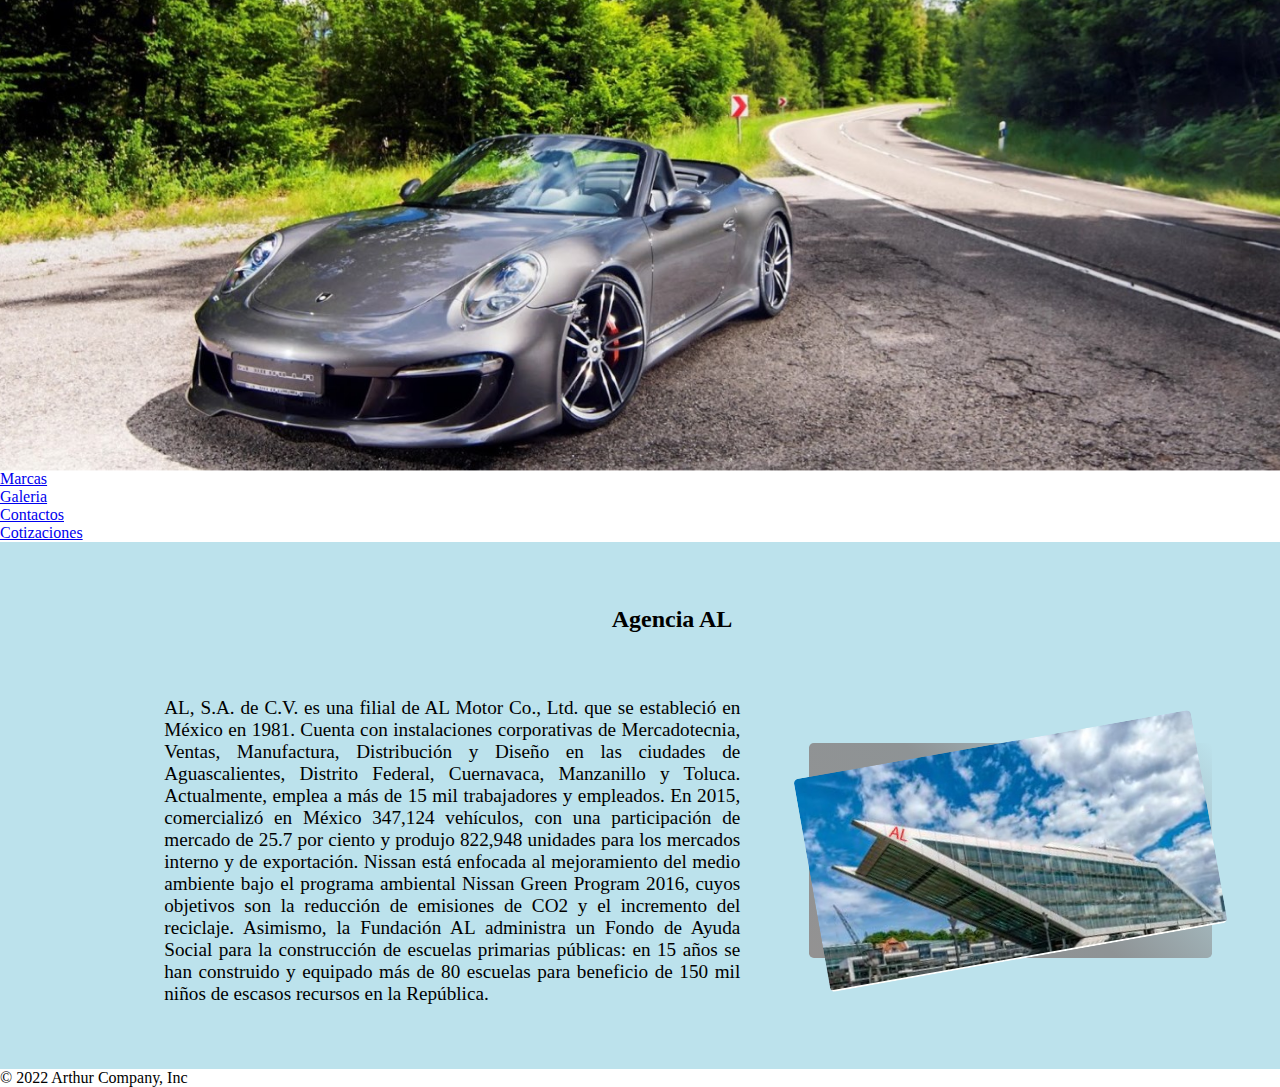
<file: index.html>
<!DOCTYPE html>
<html lang="en">
<head>
    <meta charset="UTF-8">
    <meta http-equiv="X-UA-Compatible" content="IE=edge">
    <meta name="viewport" content="width=device-width, initial-scale=1.0">
    <meta name="keywords" content="Agencia AL, Venta de Vehiculos">
    <meta name="description" content="Agencia AL - index">
    <link rel="shorcut icon" type="image/x-icon" href="./img/icon.ico">
    <link rel="stylesheet" href="./css/style.css">
    <link href="https://cdn.jsdelivr.net/npm/bootstrap@5.1.3/dist/css/bootstrap.min.css" rel="stylesheet" integrity="sha384-1BmE4kWBq78iYhFldvKuhfTAU6auU8tT94WrHftjDbrCEXSU1oBoqyl2QvZ6jIW3" crossorigin="anonymous">
    <script src="https://cdn.jsdelivr.net/npm/bootstrap@5.1.3/dist/js/bootstrap.bundle.min.js" integrity="sha384-ka7Sk0Gln4gmtz2MlQnikT1wXgYsOg+OMhuP+IlRH9sENBO0LRn5q+8nbTov4+1p" crossorigin="anonymous"></script>
 <title>Agencia AL - Home</title>
</head>

<body>

    <!--Imagen del header  -->
    <Header>
        <div class="img_header">
            <img src="./img/Pic1.jpg" alt="ImagenHeader_Paisaje">
        </div>    
    </Header>

    <!-- Barra de navegacion -->
    <nav class="navbar navbar-expand-lg navbar-dark bg-dark">
        <div class="container-fluid">
          <a class="navbar-brand" href="index.html">inicio</a>
          <button class="navbar-toggler" type="button" data-bs-toggle="collapse" data-bs-target="#navbarSupportedContent" aria-controls="navbarSupportedContent" aria-expanded="false" aria-label="Toggle navigation">
            <span class="navbar-toggler-icon"></span>
          </button>
          <div class="collapse navbar-collapse" id="navbarSupportedContent">
            <ul class="navbar-nav me-auto mb-2 mb-lg-0">
              <li class="nav-item">
                <a class="nav-link active" aria-current="page" href="./html/Marcas.html">Marcas</a>
              </li>
              <li class="nav-item">
                <a class="nav-link active" href="./html/Galeria.html">Galeria</a>
              </li>
                <li class="nav-item">
                <a class="nav-link active" href="./html/Contactos.html">Contactos</a>
              </li>
              <li class="nav-item">
                <a class="nav-link active" href="./html/Cotizaciones.html">Cotizaciones</a>
              </li>
             </ul>
            </div>
        </div>
    </nav>

    <!-- Section-->

    <section class="section_inicio">
      <h2 class="Subtitulo_inicio">Agencia AL</h2>
      <article class="article_inicio">
        <p class="parrafo_inicio">AL, S.A. de C.V. es una filial de AL Motor Co., Ltd. que se estableció en México en 1981. Cuenta con instalaciones corporativas de Mercadotecnia, Ventas, Manufactura, Distribución y Diseño en las ciudades de Aguascalientes, Distrito Federal, Cuernavaca, Manzanillo y Toluca. Actualmente, emplea a más de 15 mil trabajadores y empleados. 
          En 2015, comercializó en México 347,124 vehículos, con una participación de mercado de 25.7 por ciento y produjo 822,948 unidades para los mercados interno y de exportación. Nissan está enfocada al mejoramiento del medio ambiente bajo el programa ambiental Nissan Green Program 2016, cuyos objetivos son la reducción de emisiones de CO2 y el incremento del reciclaje. 
          Asimismo, la Fundación AL administra un Fondo de Ayuda Social para la construcción de escuelas primarias públicas: en 15 años se han construido y equipado más de 80 escuelas para beneficio de 150 mil niños de escasos recursos en la República.
        </p>
        <div class="img_inicio">
          <img src="./img/Agencia.jpg" alt="Edificio_Agencia">
        </div>
      </article>
    </section>
    
        
    <div class="container-sm">
      <footer class="d-flex flex-wrap justify-content-between align-items-center py-3 my-4 border-top">
        <div class="col-md-4 d-flex align-items-center">
          <span class="text-muted">© 2022 Arthur Company, Inc</span>
          </div>  
      </footer>
    </div>
      
</body>
</html>
</file>
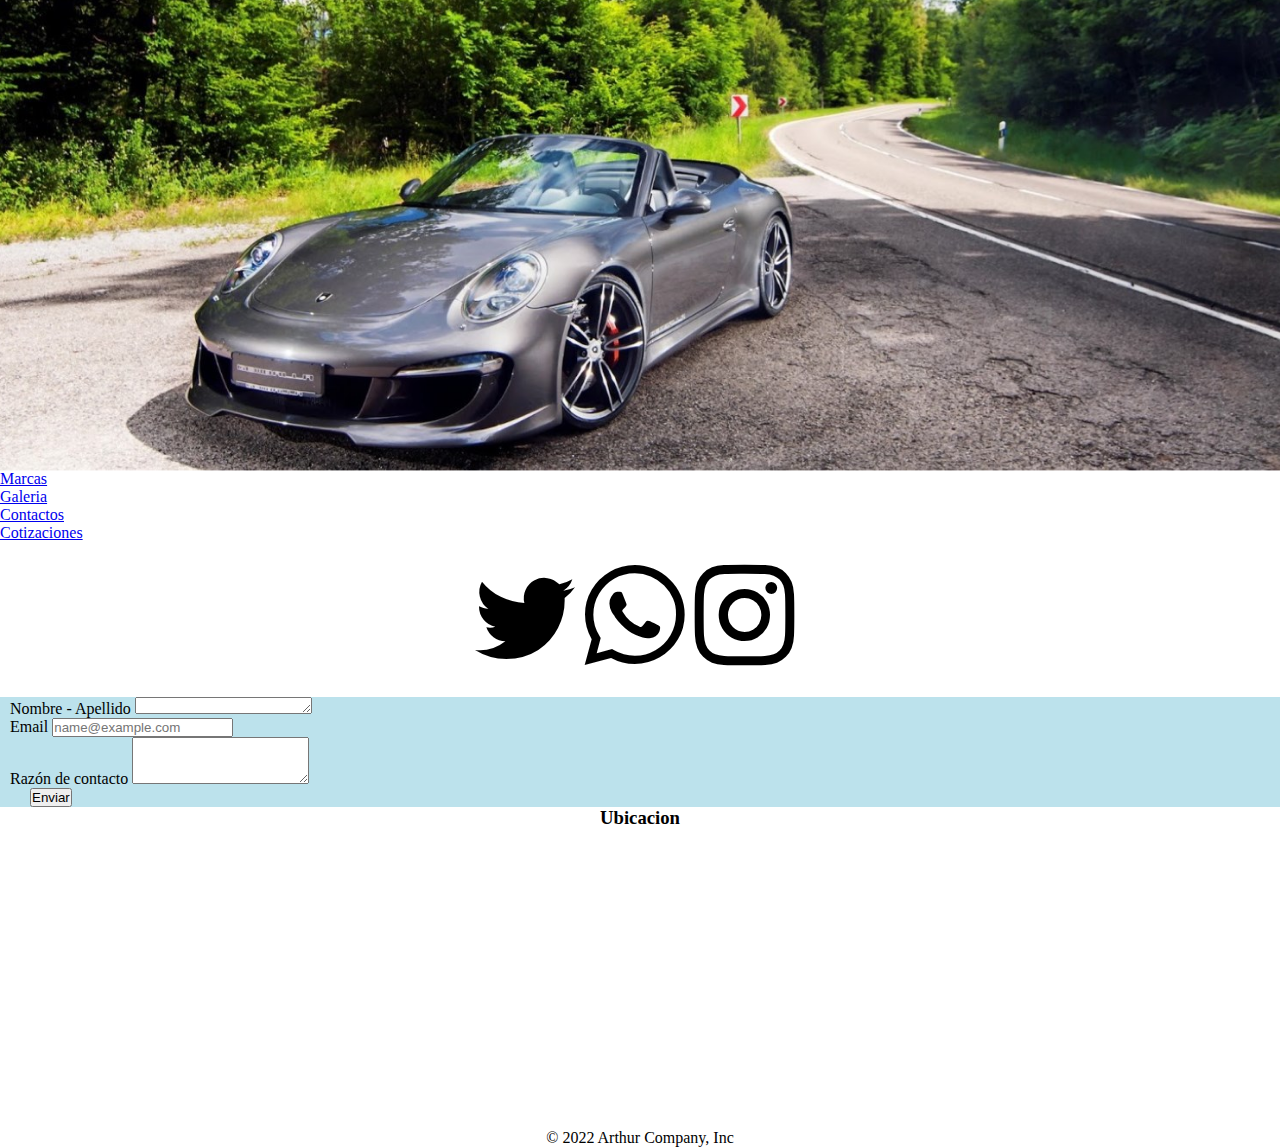
<file: html/Contactos.html>
<!DOCTYPE html>
<html lang="en">
<head>
    <meta charset="UTF-8">
    <meta http-equiv="X-UA-Compatible" content="IE=edge">
    <meta name="viewport" content="width=device-width, initial-scale=1.0">
    <meta name="keywords" content="Contactos Agencia AL, Agencia AL">
    <meta name="description" content="Venta de vehiculos Agencia AL">
    <link rel="shorcut icon" type="image/x-icon" href="../img/icon.ico">
    <link rel="stylesheet" href="../css/style.css">
    <link href="https://cdn.jsdelivr.net/npm/bootstrap@5.1.3/dist/css/bootstrap.min.css" rel="stylesheet" integrity="sha384-1BmE4kWBq78iYhFldvKuhfTAU6auU8tT94WrHftjDbrCEXSU1oBoqyl2QvZ6jIW3" crossorigin="anonymous">
    <script src="https://cdn.jsdelivr.net/npm/bootstrap@5.1.3/dist/js/bootstrap.bundle.min.js" integrity="sha384-ka7Sk0Gln4gmtz2MlQnikT1wXgYsOg+OMhuP+IlRH9sENBO0LRn5q+8nbTov4+1p" crossorigin="anonymous"></script>
    <title>Agencia AL - Contactos</title>
</head>

<body> 

    <!--Imagen del header  -->
    <Header>
      <div class="img_header">
          <img src="../img/Pic1.jpg" alt="ImagenHeader_Paisaje">
      </div>    
  </Header>
  
  <nav class="navbar navbar-expand-lg navbar-dark bg-dark">
     <div class="container-fluid">
        <a class="navbar-brand" href="../index.html">inicio</a>
        <button class="navbar-toggler" type="button" data-bs-toggle="collapse" data-bs-target="#navbarSupportedContent" aria-controls="navbarSupportedContent" aria-expanded="false" aria-label="Toggle navigation">
          <span class="navbar-toggler-icon"></span>
        </button>
        <div class="collapse navbar-collapse" id="navbarSupportedContent">
          <ul class="navbar-nav me-auto mb-2 mb-lg-0">
            <li class="nav-item">
              <a class="nav-link active" aria-current="page" href="Marcas.html">Marcas</a>
            </li>
            <li class="nav-item">
              <a class="nav-link active" href="Galeria.html">Galeria</a>
            </li>
              <li class="nav-item">
              <a class="nav-link active" href="Contactos.html">Contactos</a>
            </li>
            <li class="nav-item">
              <a class="nav-link active" href="Cotizaciones.html">Cotizaciones</a>
            </li>
           </ul>
          </div>
      </div>
  </nav>
      

      <!-- iconos  -->
      <div id="icons">
        <a href="https://twitter.com/coderhq">
          <i class="bi bi-twitter"></i>
        </a>
        <a href="https://api.whatsapp.com/send/?phone=528002833236&text=Hola+Coderhouse%21+C%C3%B3mo+est%C3%A1n%3F+Tengo+una+consulta+sobre&app_absent=0">
          <i class="bi bi-whatsapp"></i>
        </a>
        <a href="https://www.instagram.com/coderhq/?hl=es">
          <i class="bi bi-instagram"></i>
        </a>
      </div>

        <section>
          <div class="mb-3">
            <label for="exampleFormControlInput1" class="form-label">Nombre - Apellido</label>
            <textarea class="form-control" id="exampleFormControlInput1" rows="1"></textarea>
          </div>
          <div class="mb-3">
            <label for="exampleFormControlInput1" class="form-label">Email</label>
            <input type="email" class="form-control" id="exampleFormControlInput1" placeholder="name@example.com">
          </div>
          <div class="mb-3">
            <label for="exampleFormControlTextarea1" class="form-label">Razón de contacto</label>
            <textarea class="form-control" id="exampleFormControlTextarea1" rows="3"></textarea>
          </div>
          <div class="col-auto">
            <button type="submit" class="btn btn-primary mb-3">Enviar</button>
          </div>
        </section>

        <div class="Text_Ubicación">
          <h3>Ubicacion</h3>            
        <div>

        <div class="Ubicacion">
          <iframe src="https://www.google.com/maps/embed?pb=!1m18!1m12!1m3!1d3703.1431380665576!2d-102.24425048534161!3d21.852013864540144!2m3!1f0!2f0!3f0!3m2!1i1024!2i768!4f13.1!3m3!1m2!1s0x8429f3fbfdcb91e9%3A0x8a6e2e9994bd86d9!2sVilla%20del%20mar!5e0!3m2!1ses!2smx!4v1649898474117!5m2!1ses!2smx" width="400" height="300" style="border:0;" allowfullscreen="" loading="lazy" referrerpolicy="no-referrer-when-downgrade"></iframe>
        </div>
 
        
          <div class="container-sm">
            <footer class="d-flex flex-wrap justify-content-between align-items-center py-3 my-4 border-top">
              <div class="col-md-4 d-flex align-items-center">
                <span class="text-muted">© 2022 Arthur Company, Inc</span>
                </div>  
            </footer>
          </div>

                  
        </body>


   
  </body>
</html>
</file>
<file: css/style.css>
@charset "UTF-8";
@import url("https://cdn.jsdelivr.net/npm/bootstrap-icons@1.8.1/font/bootstrap-icons.css");
.article_concierto {
  margin-top: 50px; }

#icons {
  display: flex;
  width: 100%;
  position: relative;
  justify-content: center;
  margin-top: 20px;
  margin-bottom: 20px; }
  #icons .bi-twitter {
    font-size: 100px;
    margin-right: 10px;
    color: black; }
  #icons .bi-whatsapp {
    font-size: 100px;
    margin-right: 10px;
    color: black; }
  #icons .bi-instagram {
    font-size: 100px;
    margin-right: 10px;
    color: black; }
  #icons .bi-twitter:hover {
    color: blue; }
  #icons .bi-whatsapp:hover {
    color: green; }
  #icons .bi-instagram:hover {
    color: red; }

.Text_Ubicación {
  text-align: center; }

.Ubicacion {
  display: flex;
  justify-content: center; }

@media only screen and (max-width: 480px) {
  #icons {
    display: flex;
    width: 100%;
    position: relative;
    justify-content: center;
    margin-top: 5px;
    margin-bottom: 5px; }
    #icons .bi-twitter {
      font-size: 20px;
      margin-right: 10px;
      color: black; }
    #icons .bi-whatsapp {
      font-size: 20px;
      margin-right: 10px;
      color: black; }
    #icons .bi-instagram {
      font-size: 20px;
      margin-right: 10px;
      color: black; }
    #icons .bi-twitter:hover {
      color: blue; }
    #icons .bi-whatsapp:hover {
      color: green; }
    #icons .bi-instagram:hover {
      color: red; } }

.H1_Promociones {
  display: flex;
  width: 100%;
  justify-content: center;
  margin-bottom: 10px; }

.Promociones {
  margin-top: 20px;
  position: relative;
  transform: skewX(-15deg);
  display: flex;
  justify-content: center;
  align-items: center;
  background: #ea3546;
  border: 5px solid #fbc638;
  box-shadow: 1px 1px 22px 1.5px black;
  border-radius: 10px;
  height: 80px;
  width: 300px; }

.Promociones:hover {
  transform: skewX(15deg); }

.Promo {
  display: flex;
  width: 100%;
  align-items: center;
  align-content: center;
  justify-content: center; }

.section_Promocion {
  margin-top: 20px;
  background-color: white;
  display: flex;
  flex-direction: column;
  flex-wrap: wrap;
  align-items: center;
  align-content: center;
  height: 100%;
  width: 95%;
  padding: 1rem;
  border-style: groove;
  border-width: 5px;
  border-color: #e26918; }

.parrafo_Promocion {
  color: black;
  font-size: 1.5rem;
  padding: 1rem;
  width: 70%;
  text-align: justify; }

.article_Promocion {
  display: flex;
  flex-wrap: wrap;
  align-items: center;
  justify-content: space-evenly;
  width: 90%; }

.img_Promocion {
  width: 25%;
  border-radius: 0.3rem;
  background: linear-gradient(45deg, #939292, #8e9395, transparent);
  display: flex;
  align-items: center; }

.img_Promocion img {
  border-radius: 0.3rem;
  height: 100%;
  width: 100%;
  object-fit: cover;
  transform: rotate(-10deg);
  transition: .3s; }

.img_inicio img:hover {
  transform: rotate(0); }

.Subtitulo_inicio {
  margin: 2rem; }

.section_Promocion:hover {
  border-color: #fbc638;
  border-width: 5px; }

.col-auto {
  margin-left: 20px; }

.container-cotizacion {
  margin-left: 50px;
  margin-top: 50px;
  width: 50%; }

@media only screen and (max-width: 480px) {
  .Promociones {
    width: 200px;
    height: 40px; }
  .article_Promocion {
    display: flex;
    flex-direction: column;
    width: 98%;
    padding-top: 0; }
  .parrafo_Promocion {
    color: black;
    font-size: 1.2rem;
    padding: 0.1rem;
    width: 98%; }
  .img_Promocion {
    width: 80%;
    margin: 20px; } }

.carousel-inner {
  margin-top: 50px; }

.carousel-item {
  min-height: 35vw;
  max-height: 40vw;
  background: no-repeat center center scroll;
  -webkit-background-size: cover;
  -moz-background-size: cover;
  -o-background-size: cover;
  background-size: cover; }

.Title {
  background-color: black;
  border: 10px;
  border-style: double;
  border-color: orange;
  position: sticky; }

.Title_Marcas {
  color: white;
  text-align: center;
  font-size: 50px;
  font-family: Georgia, 'Times New Roman', Times, serif;
  position: relative; }

.Parrafo {
  background-color: black;
  border: 5px;
  border-style: double;
  border-color: orange;
  position: sticky; }

.Parrafo_marcas {
  color: white;
  text-align: center;
  font-size: 20px;
  font-family: Georgia, 'Times New Roman', Times, serif;
  position: relative; }

img:hover {
  transform: scale(1.1); }

.card {
  box-shadow: 5px 5px 5px black; }

.card:hover {
  box-shadow: 10px 10px 5px black;
  transform: scale(1.1);
  transition-duration: .5s; }

.Card1 {
  color: blue;
  size: 25px;
  text-align: justify;
  text-shadow: 2px;
  text-indent: 20px;
  font-family: 'Franklin Gothic Medium', 'Arial Narrow', Arial, sans-serif;
  color: blue; }

.Card2 {
  color: blue;
  size: 25px;
  text-align: justify;
  text-shadow: 2px;
  text-indent: 20px;
  font-family: 'Franklin Gothic Medium', 'Arial Narrow', Arial, sans-serif;
  color: green; }

.Card3 {
  color: blue;
  size: 25px;
  text-align: justify;
  text-shadow: 2px;
  text-indent: 20px;
  font-family: 'Franklin Gothic Medium', 'Arial Narrow', Arial, sans-serif;
  color: red; }

.Card4 {
  color: blue;
  size: 25px;
  text-align: justify;
  text-shadow: 2px;
  text-indent: 20px;
  font-family: 'Franklin Gothic Medium', 'Arial Narrow', Arial, sans-serif;
  color: gray; }

.Card5 {
  color: blue;
  size: 25px;
  text-align: justify;
  text-shadow: 2px;
  text-indent: 20px;
  font-family: 'Franklin Gothic Medium', 'Arial Narrow', Arial, sans-serif;
  color: #9909f8; }

@media only screen and (max-width: 480px) {
  .Title {
    background-color: black;
    border: 5px;
    border-style: double;
    border-color: orange;
    position: sticky; }
  .Title_Marcas {
    color: white;
    text-align: center;
    font-size: 20px;
    font-family: Georgia, 'Times New Roman', Times, serif;
    position: relative; }
  .Parrafo {
    background-color: black;
    border: 3px;
    border-style: double;
    border-color: orange;
    position: sticky; }
  .Parrafo_marcas {
    color: white;
    text-align: center;
    font-size: 15px;
    font-family: Georgia, 'Times New Roman', Times, serif;
    position: relative; } }

* {
  margin: 0;
  padding: 0; }

section {
  background-color: #bce2ec;
  padding-left: 10px;
  padding-right: 10px; }

.img_header img {
  width: 100%; }

.section_inicio {
  display: flex;
  flex-direction: column;
  flex-wrap: wrap;
  align-items: center;
  height: 100%;
  width: 100%;
  padding: 2rem; }

.parrafo_inicio {
  color: black;
  font-size: 1.2rem;
  padding: 2rem;
  width: 50%;
  text-align: justify; }

.article_inicio {
  display: flex;
  flex-wrap: wrap;
  align-items: center;
  justify-content: space-evenly;
  width: 90%; }

.img_inicio {
  width: 35%;
  border-radius: 0.3rem;
  background: linear-gradient(45deg, #939292, #8e9395, transparent);
  display: flex;
  align-items: center; }

.img_inicio img {
  border-radius: 0.3rem;
  height: 100%;
  width: 100%;
  object-fit: cover;
  transform: rotate(-10deg);
  transition: .3s; }

.img_inicio img:hover {
  transform: rotate(0); }

.Subtitulo_inicio {
  margin: 2rem; }

@media only screen and (max-width: 480px) {
  .article_inicio {
    display: flex;
    flex-direction: column;
    width: 98%;
    padding-top: 0; }
  .parrafo_inicio {
    color: black;
    font-size: 1.2rem;
    padding: 0.1rem;
    width: 98%; }
  .img_inicio {
    width: 80%; } }
</file>
